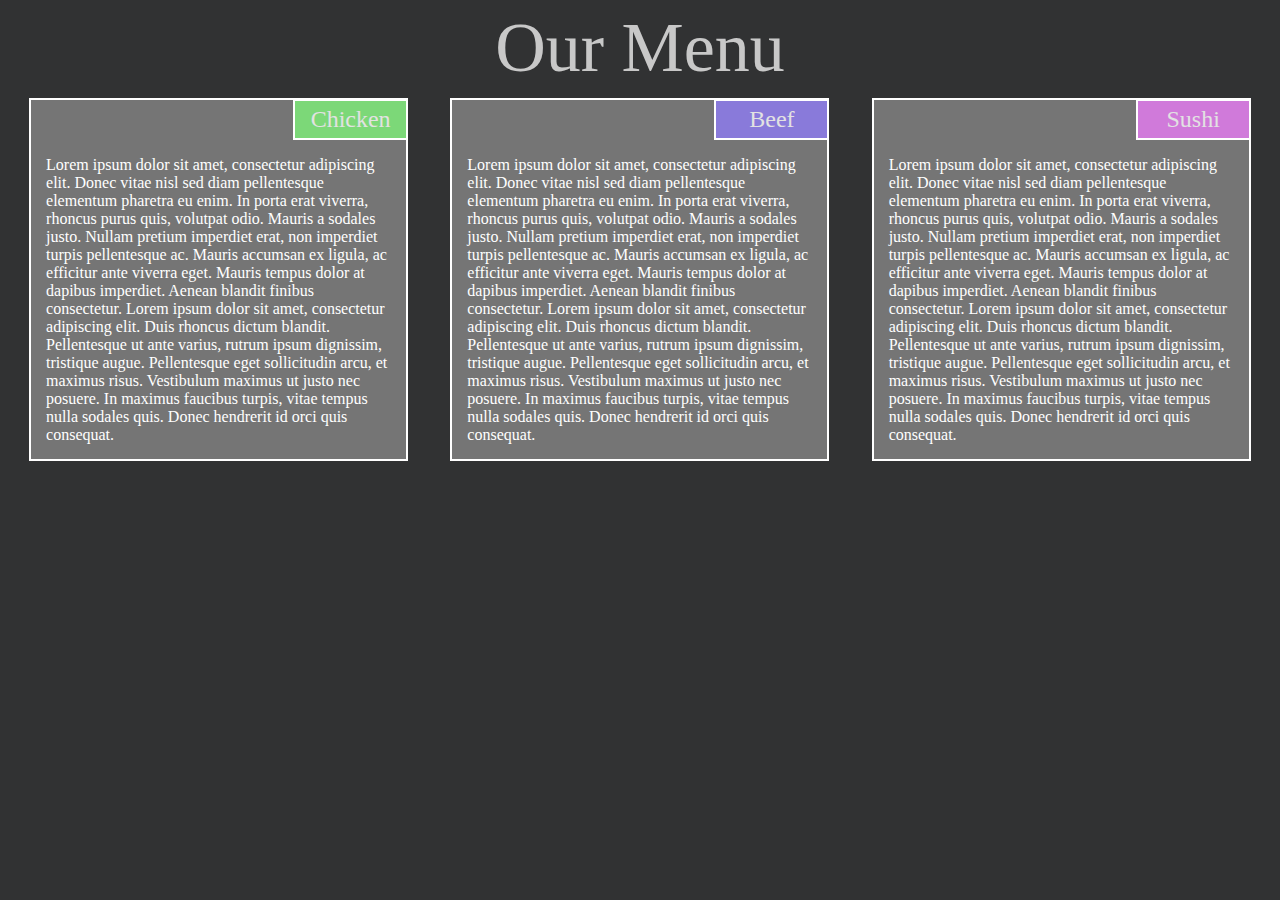
<file: module2-solution/index.html>
<!DOCTYPE html>
<html>
<head>
	<title>Assignment_2</title>
	<link rel="stylesheet" href="css/styles.css">
</head>
<body>
	<div class="heading">Our Menu</div>
	<div class="col-lg-4 col-md-6 col-sm-12 outerbox">
		<div class="middlebox">
			<div class="col-lg-4 col-md-4 col-sm-4 fakebox">&nbsp</div>
			<div class="col-lg-4 col-md-4 col-sm-4 fakebox">&nbsp</div>
			<div class="boxheading col-lg-4 col-md-4 col-sm-4" id="a">Chicken</div>
			Lorem ipsum dolor sit amet, consectetur adipiscing elit. Donec vitae nisl sed diam pellentesque elementum pharetra eu enim. In porta erat viverra, rhoncus purus quis, volutpat odio. Mauris a sodales justo. Nullam pretium imperdiet erat, non imperdiet turpis pellentesque ac. Mauris accumsan ex ligula, ac efficitur ante viverra eget. Mauris tempus dolor at dapibus imperdiet. Aenean blandit finibus consectetur. Lorem ipsum dolor sit amet, consectetur adipiscing elit. Duis rhoncus dictum blandit. Pellentesque ut ante varius, rutrum ipsum dignissim, tristique augue. Pellentesque eget sollicitudin arcu, et maximus risus. Vestibulum maximus ut justo nec posuere. In maximus faucibus turpis, vitae tempus nulla sodales quis. Donec hendrerit id orci quis consequat.
		</div>
		
	</div>
	<div class="col-lg-4 col-md-6 col-sm-12 outerbox">
		<div class="middlebox">
			<div class="col-lg-4 col-md-4 col-sm-4 fakebox">&nbsp</div>
			<div class="col-lg-4 col-md-4 col-sm-4 fakebox">&nbsp</div>
			<div class="boxheading col-lg-4 col-md-4 col-sm-4" id="b">Beef</div>
			Lorem ipsum dolor sit amet, consectetur adipiscing elit. Donec vitae nisl sed diam pellentesque elementum pharetra eu enim. In porta erat viverra, rhoncus purus quis, volutpat odio. Mauris a sodales justo. Nullam pretium imperdiet erat, non imperdiet turpis pellentesque ac. Mauris accumsan ex ligula, ac efficitur ante viverra eget. Mauris tempus dolor at dapibus imperdiet. Aenean blandit finibus consectetur. Lorem ipsum dolor sit amet, consectetur adipiscing elit. Duis rhoncus dictum blandit. Pellentesque ut ante varius, rutrum ipsum dignissim, tristique augue. Pellentesque eget sollicitudin arcu, et maximus risus. Vestibulum maximus ut justo nec posuere. In maximus faucibus turpis, vitae tempus nulla sodales quis. Donec hendrerit id orci quis consequat.
		</div>
		
	</div>
	<div class="col-lg-4 col-md-12 col-sm-12 outerbox">
		<div class="middlebox">
			<div class="col-lg-4 col-md-4 col-sm-4 fakebox">&nbsp</div>
			<div class="col-lg-4 col-md-4 col-sm-4 fakebox">&nbsp</div>
			<div class="boxheading col-lg-4 col-md-4 col-sm-4" id="c">Sushi</div>
			Lorem ipsum dolor sit amet, consectetur adipiscing elit. Donec vitae nisl sed diam pellentesque elementum pharetra eu enim. In porta erat viverra, rhoncus purus quis, volutpat odio. Mauris a sodales justo. Nullam pretium imperdiet erat, non imperdiet turpis pellentesque ac. Mauris accumsan ex ligula, ac efficitur ante viverra eget. Mauris tempus dolor at dapibus imperdiet. Aenean blandit finibus consectetur. Lorem ipsum dolor sit amet, consectetur adipiscing elit. Duis rhoncus dictum blandit. Pellentesque ut ante varius, rutrum ipsum dignissim, tristique augue. Pellentesque eget sollicitudin arcu, et maximus risus. Vestibulum maximus ut justo nec posuere. In maximus faucibus turpis, vitae tempus nulla sodales quis. Donec hendrerit id orci quis consequat.
		</div>
		
	</div>
</body>
</html>
</file>
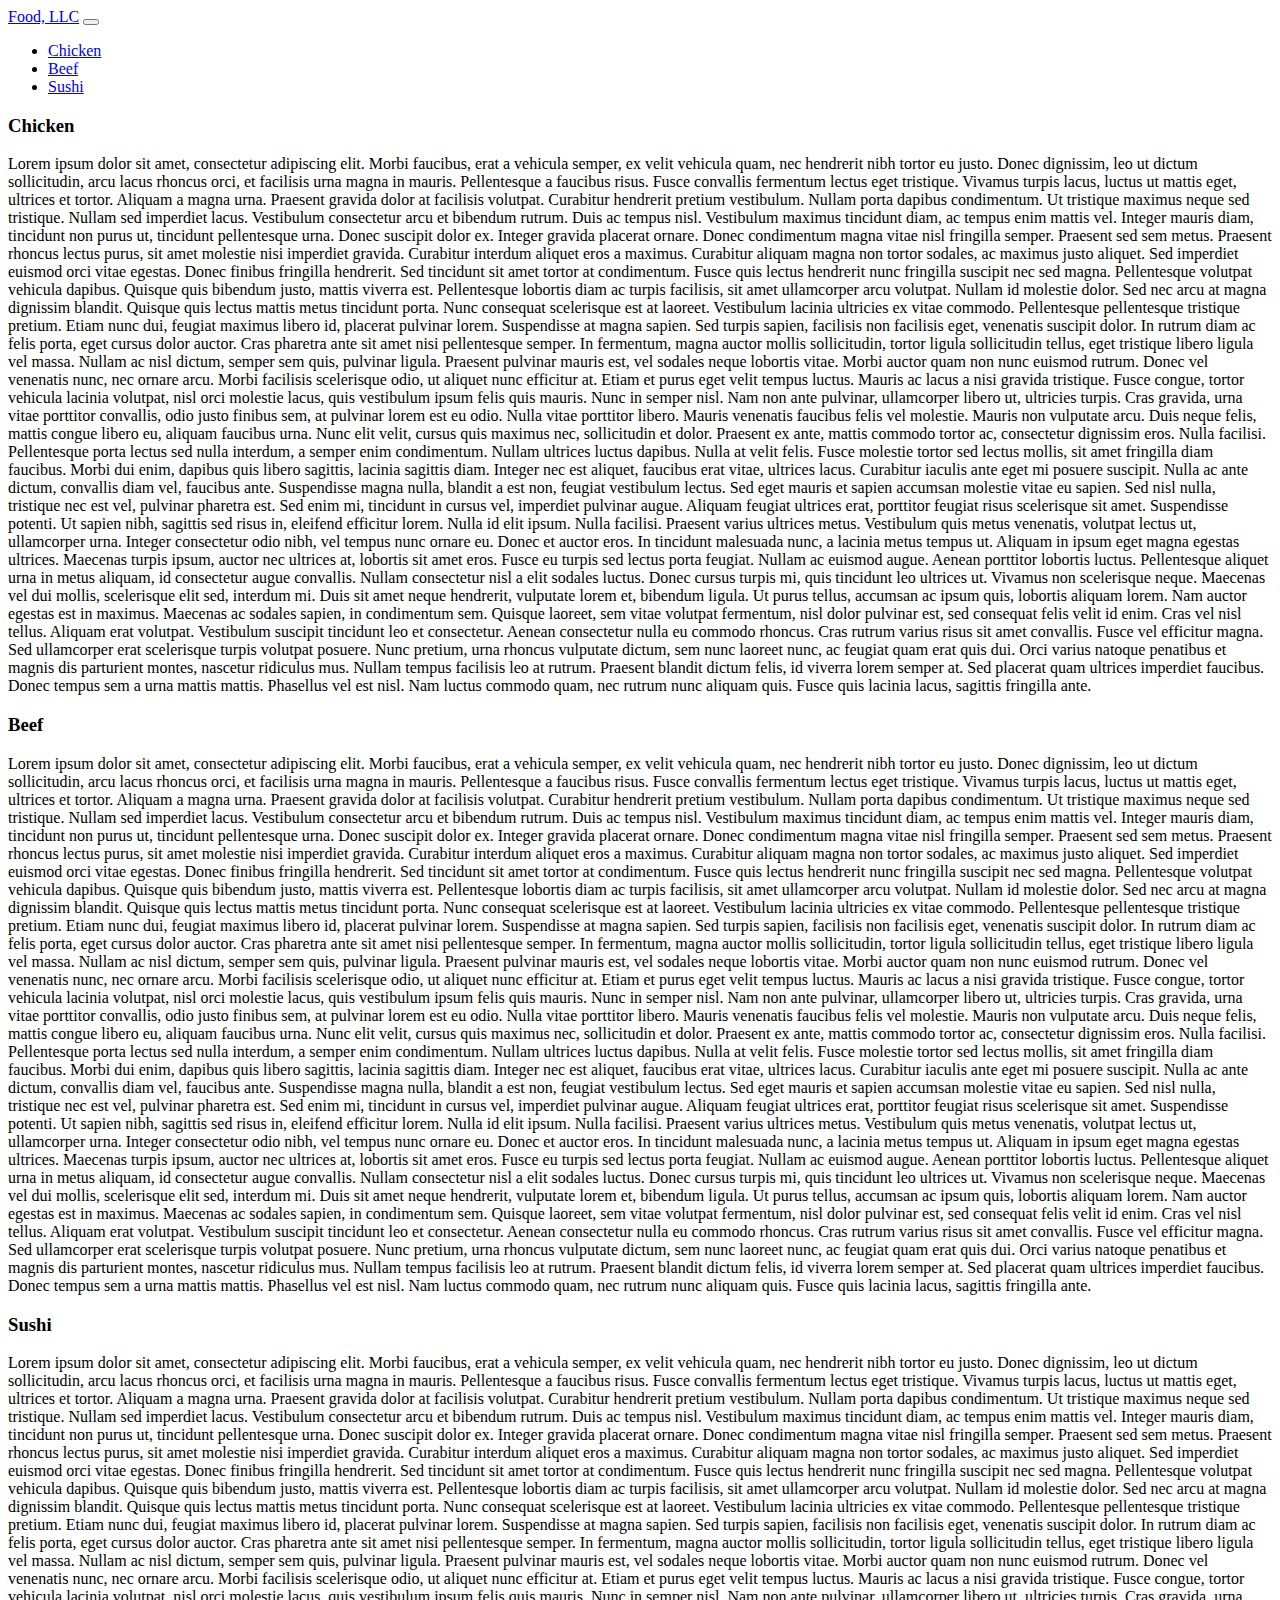
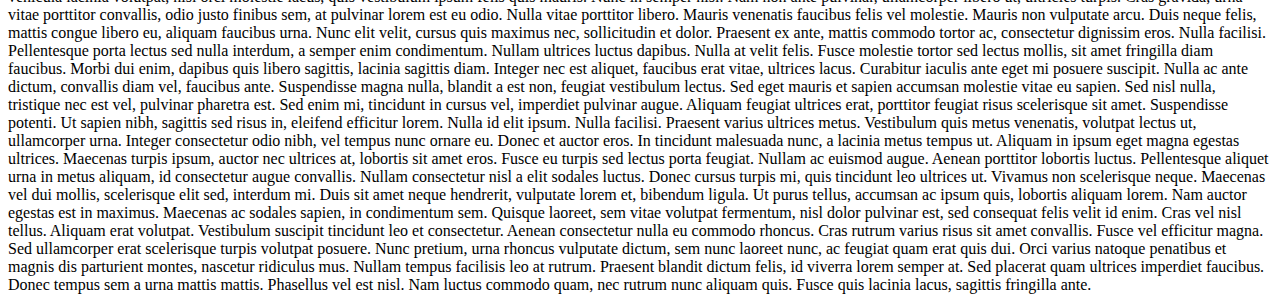
<file: module3-solution/index.html>
<!doctype html>
<html lang="en">
  <head>
    <!-- Required meta tags -->
    <meta charset="utf-8">
    <meta name="viewport" content="width=device-width, initial-scale=1">

    <!-- Bootstrap CSS -->
    <link href="https://cdn.jsdelivr.net/npm/bootstrap@5.0.0-alpha3/dist/css/bootstrap.min.css" rel="stylesheet" integrity="sha384-CuOF+2SnTUfTwSZjCXf01h7uYhfOBuxIhGKPbfEJ3+FqH/s6cIFN9bGr1HmAg4fQ" crossorigin="anonymous">

    <title>Assignment 3</title>
  </head>
  <body>
    <nav class="navbar navbar-expand-md navbar-light bg-light">
      <div class="container-fluid">
        <a class="navbar-brand" href="#">Food, LLC</a>
        <button class="navbar-toggler" type="button" data-toggle="collapse" data-target="#navbarSupportedContent" aria-controls="navbarSupportedContent" aria-expanded="false" aria-label="Toggle navigation">
          <span class="navbar-toggler-icon"></span>
        </button>
        <div class="collapse navbar-collapse" id="navbarSupportedContent">
          <ul class="navbar-nav mr-auto mb-2 mb-lg-0 text-center">
            <li class="nav-item">
              <a class="nav-link" href="#chicken">Chicken</a>
            </li>
            <li class="nav-item">
              <a class="nav-link" href="#beef">Beef</a>
            </li>
            <li class="nav-item">
              <a class="nav-link" href="#sushi">Sushi</a>
            </li>
          </ul>
        </div>
      </div>
    </nav>

    <div class="container">
      <div class="row">
        <div class="col-md-4 col-sm-6 col-xs-12 bg-secondary border border-5" id="chicken">
          <h3 class="text-center">
            Chicken
          </h3>

Lorem ipsum dolor sit amet, consectetur adipiscing elit. Morbi faucibus, erat a vehicula semper, ex velit vehicula quam, nec hendrerit nibh tortor eu justo. Donec dignissim, leo ut dictum sollicitudin, arcu lacus rhoncus orci, et facilisis urna magna in mauris. Pellentesque a faucibus risus. Fusce convallis fermentum lectus eget tristique. Vivamus turpis lacus, luctus ut mattis eget, ultrices et tortor. Aliquam a magna urna. Praesent gravida dolor at facilisis volutpat.

Curabitur hendrerit pretium vestibulum. Nullam porta dapibus condimentum. Ut tristique maximus neque sed tristique. Nullam sed imperdiet lacus. Vestibulum consectetur arcu et bibendum rutrum. Duis ac tempus nisl. Vestibulum maximus tincidunt diam, ac tempus enim mattis vel. Integer mauris diam, tincidunt non purus ut, tincidunt pellentesque urna. Donec suscipit dolor ex. Integer gravida placerat ornare. Donec condimentum magna vitae nisl fringilla semper. Praesent sed sem metus.

Praesent rhoncus lectus purus, sit amet molestie nisi imperdiet gravida. Curabitur interdum aliquet eros a maximus. Curabitur aliquam magna non tortor sodales, ac maximus justo aliquet. Sed imperdiet euismod orci vitae egestas. Donec finibus fringilla hendrerit. Sed tincidunt sit amet tortor at condimentum. Fusce quis lectus hendrerit nunc fringilla suscipit nec sed magna. Pellentesque volutpat vehicula dapibus. Quisque quis bibendum justo, mattis viverra est. Pellentesque lobortis diam ac turpis facilisis, sit amet ullamcorper arcu volutpat. Nullam id molestie dolor. Sed nec arcu at magna dignissim blandit. Quisque quis lectus mattis metus tincidunt porta. Nunc consequat scelerisque est at laoreet.

Vestibulum lacinia ultricies ex vitae commodo. Pellentesque pellentesque tristique pretium. Etiam nunc dui, feugiat maximus libero id, placerat pulvinar lorem. Suspendisse at magna sapien. Sed turpis sapien, facilisis non facilisis eget, venenatis suscipit dolor. In rutrum diam ac felis porta, eget cursus dolor auctor. Cras pharetra ante sit amet nisi pellentesque semper. In fermentum, magna auctor mollis sollicitudin, tortor ligula sollicitudin tellus, eget tristique libero ligula vel massa. Nullam ac nisl dictum, semper sem quis, pulvinar ligula. Praesent pulvinar mauris est, vel sodales neque lobortis vitae. Morbi auctor quam non nunc euismod rutrum. Donec vel venenatis nunc, nec ornare arcu. Morbi facilisis scelerisque odio, ut aliquet nunc efficitur at.

Etiam et purus eget velit tempus luctus. Mauris ac lacus a nisi gravida tristique. Fusce congue, tortor vehicula lacinia volutpat, nisl orci molestie lacus, quis vestibulum ipsum felis quis mauris. Nunc in semper nisl. Nam non ante pulvinar, ullamcorper libero ut, ultricies turpis. Cras gravida, urna vitae porttitor convallis, odio justo finibus sem, at pulvinar lorem est eu odio. Nulla vitae porttitor libero. Mauris venenatis faucibus felis vel molestie. Mauris non vulputate arcu. Duis neque felis, mattis congue libero eu, aliquam faucibus urna. Nunc elit velit, cursus quis maximus nec, sollicitudin et dolor. Praesent ex ante, mattis commodo tortor ac, consectetur dignissim eros. Nulla facilisi. Pellentesque porta lectus sed nulla interdum, a semper enim condimentum.

Nullam ultrices luctus dapibus. Nulla at velit felis. Fusce molestie tortor sed lectus mollis, sit amet fringilla diam faucibus. Morbi dui enim, dapibus quis libero sagittis, lacinia sagittis diam. Integer nec est aliquet, faucibus erat vitae, ultrices lacus. Curabitur iaculis ante eget mi posuere suscipit. Nulla ac ante dictum, convallis diam vel, faucibus ante. Suspendisse magna nulla, blandit a est non, feugiat vestibulum lectus. Sed eget mauris et sapien accumsan molestie vitae eu sapien.

Sed nisl nulla, tristique nec est vel, pulvinar pharetra est. Sed enim mi, tincidunt in cursus vel, imperdiet pulvinar augue. Aliquam feugiat ultrices erat, porttitor feugiat risus scelerisque sit amet. Suspendisse potenti. Ut sapien nibh, sagittis sed risus in, eleifend efficitur lorem. Nulla id elit ipsum. Nulla facilisi. Praesent varius ultrices metus. Vestibulum quis metus venenatis, volutpat lectus ut, ullamcorper urna. Integer consectetur odio nibh, vel tempus nunc ornare eu. Donec et auctor eros.

In tincidunt malesuada nunc, a lacinia metus tempus ut. Aliquam in ipsum eget magna egestas ultrices. Maecenas turpis ipsum, auctor nec ultrices at, lobortis sit amet eros. Fusce eu turpis sed lectus porta feugiat. Nullam ac euismod augue. Aenean porttitor lobortis luctus. Pellentesque aliquet urna in metus aliquam, id consectetur augue convallis. Nullam consectetur nisl a elit sodales luctus. Donec cursus turpis mi, quis tincidunt leo ultrices ut. Vivamus non scelerisque neque. Maecenas vel dui mollis, scelerisque elit sed, interdum mi. Duis sit amet neque hendrerit, vulputate lorem et, bibendum ligula. Ut purus tellus, accumsan ac ipsum quis, lobortis aliquam lorem.

Nam auctor egestas est in maximus. Maecenas ac sodales sapien, in condimentum sem. Quisque laoreet, sem vitae volutpat fermentum, nisl dolor pulvinar est, sed consequat felis velit id enim. Cras vel nisl tellus. Aliquam erat volutpat. Vestibulum suscipit tincidunt leo et consectetur. Aenean consectetur nulla eu commodo rhoncus. Cras rutrum varius risus sit amet convallis.

Fusce vel efficitur magna. Sed ullamcorper erat scelerisque turpis volutpat posuere. Nunc pretium, urna rhoncus vulputate dictum, sem nunc laoreet nunc, ac feugiat quam erat quis dui. Orci varius natoque penatibus et magnis dis parturient montes, nascetur ridiculus mus. Nullam tempus facilisis leo at rutrum. Praesent blandit dictum felis, id viverra lorem semper at. Sed placerat quam ultrices imperdiet faucibus. Donec tempus sem a urna mattis mattis. Phasellus vel est nisl. Nam luctus commodo quam, nec rutrum nunc aliquam quis. Fusce quis lacinia lacus, sagittis fringilla ante. 
        </div>
        <div class="col-md-4 col-sm-6 col-xs-12 bg-secondary border border-5" id="beef">
          <h3 class="text-center">
            Beef
          </h3>

Lorem ipsum dolor sit amet, consectetur adipiscing elit. Morbi faucibus, erat a vehicula semper, ex velit vehicula quam, nec hendrerit nibh tortor eu justo. Donec dignissim, leo ut dictum sollicitudin, arcu lacus rhoncus orci, et facilisis urna magna in mauris. Pellentesque a faucibus risus. Fusce convallis fermentum lectus eget tristique. Vivamus turpis lacus, luctus ut mattis eget, ultrices et tortor. Aliquam a magna urna. Praesent gravida dolor at facilisis volutpat.

Curabitur hendrerit pretium vestibulum. Nullam porta dapibus condimentum. Ut tristique maximus neque sed tristique. Nullam sed imperdiet lacus. Vestibulum consectetur arcu et bibendum rutrum. Duis ac tempus nisl. Vestibulum maximus tincidunt diam, ac tempus enim mattis vel. Integer mauris diam, tincidunt non purus ut, tincidunt pellentesque urna. Donec suscipit dolor ex. Integer gravida placerat ornare. Donec condimentum magna vitae nisl fringilla semper. Praesent sed sem metus.

Praesent rhoncus lectus purus, sit amet molestie nisi imperdiet gravida. Curabitur interdum aliquet eros a maximus. Curabitur aliquam magna non tortor sodales, ac maximus justo aliquet. Sed imperdiet euismod orci vitae egestas. Donec finibus fringilla hendrerit. Sed tincidunt sit amet tortor at condimentum. Fusce quis lectus hendrerit nunc fringilla suscipit nec sed magna. Pellentesque volutpat vehicula dapibus. Quisque quis bibendum justo, mattis viverra est. Pellentesque lobortis diam ac turpis facilisis, sit amet ullamcorper arcu volutpat. Nullam id molestie dolor. Sed nec arcu at magna dignissim blandit. Quisque quis lectus mattis metus tincidunt porta. Nunc consequat scelerisque est at laoreet.

Vestibulum lacinia ultricies ex vitae commodo. Pellentesque pellentesque tristique pretium. Etiam nunc dui, feugiat maximus libero id, placerat pulvinar lorem. Suspendisse at magna sapien. Sed turpis sapien, facilisis non facilisis eget, venenatis suscipit dolor. In rutrum diam ac felis porta, eget cursus dolor auctor. Cras pharetra ante sit amet nisi pellentesque semper. In fermentum, magna auctor mollis sollicitudin, tortor ligula sollicitudin tellus, eget tristique libero ligula vel massa. Nullam ac nisl dictum, semper sem quis, pulvinar ligula. Praesent pulvinar mauris est, vel sodales neque lobortis vitae. Morbi auctor quam non nunc euismod rutrum. Donec vel venenatis nunc, nec ornare arcu. Morbi facilisis scelerisque odio, ut aliquet nunc efficitur at.

Etiam et purus eget velit tempus luctus. Mauris ac lacus a nisi gravida tristique. Fusce congue, tortor vehicula lacinia volutpat, nisl orci molestie lacus, quis vestibulum ipsum felis quis mauris. Nunc in semper nisl. Nam non ante pulvinar, ullamcorper libero ut, ultricies turpis. Cras gravida, urna vitae porttitor convallis, odio justo finibus sem, at pulvinar lorem est eu odio. Nulla vitae porttitor libero. Mauris venenatis faucibus felis vel molestie. Mauris non vulputate arcu. Duis neque felis, mattis congue libero eu, aliquam faucibus urna. Nunc elit velit, cursus quis maximus nec, sollicitudin et dolor. Praesent ex ante, mattis commodo tortor ac, consectetur dignissim eros. Nulla facilisi. Pellentesque porta lectus sed nulla interdum, a semper enim condimentum.

Nullam ultrices luctus dapibus. Nulla at velit felis. Fusce molestie tortor sed lectus mollis, sit amet fringilla diam faucibus. Morbi dui enim, dapibus quis libero sagittis, lacinia sagittis diam. Integer nec est aliquet, faucibus erat vitae, ultrices lacus. Curabitur iaculis ante eget mi posuere suscipit. Nulla ac ante dictum, convallis diam vel, faucibus ante. Suspendisse magna nulla, blandit a est non, feugiat vestibulum lectus. Sed eget mauris et sapien accumsan molestie vitae eu sapien.

Sed nisl nulla, tristique nec est vel, pulvinar pharetra est. Sed enim mi, tincidunt in cursus vel, imperdiet pulvinar augue. Aliquam feugiat ultrices erat, porttitor feugiat risus scelerisque sit amet. Suspendisse potenti. Ut sapien nibh, sagittis sed risus in, eleifend efficitur lorem. Nulla id elit ipsum. Nulla facilisi. Praesent varius ultrices metus. Vestibulum quis metus venenatis, volutpat lectus ut, ullamcorper urna. Integer consectetur odio nibh, vel tempus nunc ornare eu. Donec et auctor eros.

In tincidunt malesuada nunc, a lacinia metus tempus ut. Aliquam in ipsum eget magna egestas ultrices. Maecenas turpis ipsum, auctor nec ultrices at, lobortis sit amet eros. Fusce eu turpis sed lectus porta feugiat. Nullam ac euismod augue. Aenean porttitor lobortis luctus. Pellentesque aliquet urna in metus aliquam, id consectetur augue convallis. Nullam consectetur nisl a elit sodales luctus. Donec cursus turpis mi, quis tincidunt leo ultrices ut. Vivamus non scelerisque neque. Maecenas vel dui mollis, scelerisque elit sed, interdum mi. Duis sit amet neque hendrerit, vulputate lorem et, bibendum ligula. Ut purus tellus, accumsan ac ipsum quis, lobortis aliquam lorem.

Nam auctor egestas est in maximus. Maecenas ac sodales sapien, in condimentum sem. Quisque laoreet, sem vitae volutpat fermentum, nisl dolor pulvinar est, sed consequat felis velit id enim. Cras vel nisl tellus. Aliquam erat volutpat. Vestibulum suscipit tincidunt leo et consectetur. Aenean consectetur nulla eu commodo rhoncus. Cras rutrum varius risus sit amet convallis.

Fusce vel efficitur magna. Sed ullamcorper erat scelerisque turpis volutpat posuere. Nunc pretium, urna rhoncus vulputate dictum, sem nunc laoreet nunc, ac feugiat quam erat quis dui. Orci varius natoque penatibus et magnis dis parturient montes, nascetur ridiculus mus. Nullam tempus facilisis leo at rutrum. Praesent blandit dictum felis, id viverra lorem semper at. Sed placerat quam ultrices imperdiet faucibus. Donec tempus sem a urna mattis mattis. Phasellus vel est nisl. Nam luctus commodo quam, nec rutrum nunc aliquam quis. Fusce quis lacinia lacus, sagittis fringilla ante. 
        </div>
        <div class="col-md-4 col-sm-12 col-xs-12 bg-secondary border border-5" id="sushi">
          <h3 class="text-center">
            Sushi
          </h3>
          

Lorem ipsum dolor sit amet, consectetur adipiscing elit. Morbi faucibus, erat a vehicula semper, ex velit vehicula quam, nec hendrerit nibh tortor eu justo. Donec dignissim, leo ut dictum sollicitudin, arcu lacus rhoncus orci, et facilisis urna magna in mauris. Pellentesque a faucibus risus. Fusce convallis fermentum lectus eget tristique. Vivamus turpis lacus, luctus ut mattis eget, ultrices et tortor. Aliquam a magna urna. Praesent gravida dolor at facilisis volutpat.

Curabitur hendrerit pretium vestibulum. Nullam porta dapibus condimentum. Ut tristique maximus neque sed tristique. Nullam sed imperdiet lacus. Vestibulum consectetur arcu et bibendum rutrum. Duis ac tempus nisl. Vestibulum maximus tincidunt diam, ac tempus enim mattis vel. Integer mauris diam, tincidunt non purus ut, tincidunt pellentesque urna. Donec suscipit dolor ex. Integer gravida placerat ornare. Donec condimentum magna vitae nisl fringilla semper. Praesent sed sem metus.

Praesent rhoncus lectus purus, sit amet molestie nisi imperdiet gravida. Curabitur interdum aliquet eros a maximus. Curabitur aliquam magna non tortor sodales, ac maximus justo aliquet. Sed imperdiet euismod orci vitae egestas. Donec finibus fringilla hendrerit. Sed tincidunt sit amet tortor at condimentum. Fusce quis lectus hendrerit nunc fringilla suscipit nec sed magna. Pellentesque volutpat vehicula dapibus. Quisque quis bibendum justo, mattis viverra est. Pellentesque lobortis diam ac turpis facilisis, sit amet ullamcorper arcu volutpat. Nullam id molestie dolor. Sed nec arcu at magna dignissim blandit. Quisque quis lectus mattis metus tincidunt porta. Nunc consequat scelerisque est at laoreet.

Vestibulum lacinia ultricies ex vitae commodo. Pellentesque pellentesque tristique pretium. Etiam nunc dui, feugiat maximus libero id, placerat pulvinar lorem. Suspendisse at magna sapien. Sed turpis sapien, facilisis non facilisis eget, venenatis suscipit dolor. In rutrum diam ac felis porta, eget cursus dolor auctor. Cras pharetra ante sit amet nisi pellentesque semper. In fermentum, magna auctor mollis sollicitudin, tortor ligula sollicitudin tellus, eget tristique libero ligula vel massa. Nullam ac nisl dictum, semper sem quis, pulvinar ligula. Praesent pulvinar mauris est, vel sodales neque lobortis vitae. Morbi auctor quam non nunc euismod rutrum. Donec vel venenatis nunc, nec ornare arcu. Morbi facilisis scelerisque odio, ut aliquet nunc efficitur at.

Etiam et purus eget velit tempus luctus. Mauris ac lacus a nisi gravida tristique. Fusce congue, tortor vehicula lacinia volutpat, nisl orci molestie lacus, quis vestibulum ipsum felis quis mauris. Nunc in semper nisl. Nam non ante pulvinar, ullamcorper libero ut, ultricies turpis. Cras gravida, urna vitae porttitor convallis, odio justo finibus sem, at pulvinar lorem est eu odio. Nulla vitae porttitor libero. Mauris venenatis faucibus felis vel molestie. Mauris non vulputate arcu. Duis neque felis, mattis congue libero eu, aliquam faucibus urna. Nunc elit velit, cursus quis maximus nec, sollicitudin et dolor. Praesent ex ante, mattis commodo tortor ac, consectetur dignissim eros. Nulla facilisi. Pellentesque porta lectus sed nulla interdum, a semper enim condimentum.

Nullam ultrices luctus dapibus. Nulla at velit felis. Fusce molestie tortor sed lectus mollis, sit amet fringilla diam faucibus. Morbi dui enim, dapibus quis libero sagittis, lacinia sagittis diam. Integer nec est aliquet, faucibus erat vitae, ultrices lacus. Curabitur iaculis ante eget mi posuere suscipit. Nulla ac ante dictum, convallis diam vel, faucibus ante. Suspendisse magna nulla, blandit a est non, feugiat vestibulum lectus. Sed eget mauris et sapien accumsan molestie vitae eu sapien.

Sed nisl nulla, tristique nec est vel, pulvinar pharetra est. Sed enim mi, tincidunt in cursus vel, imperdiet pulvinar augue. Aliquam feugiat ultrices erat, porttitor feugiat risus scelerisque sit amet. Suspendisse potenti. Ut sapien nibh, sagittis sed risus in, eleifend efficitur lorem. Nulla id elit ipsum. Nulla facilisi. Praesent varius ultrices metus. Vestibulum quis metus venenatis, volutpat lectus ut, ullamcorper urna. Integer consectetur odio nibh, vel tempus nunc ornare eu. Donec et auctor eros.

In tincidunt malesuada nunc, a lacinia metus tempus ut. Aliquam in ipsum eget magna egestas ultrices. Maecenas turpis ipsum, auctor nec ultrices at, lobortis sit amet eros. Fusce eu turpis sed lectus porta feugiat. Nullam ac euismod augue. Aenean porttitor lobortis luctus. Pellentesque aliquet urna in metus aliquam, id consectetur augue convallis. Nullam consectetur nisl a elit sodales luctus. Donec cursus turpis mi, quis tincidunt leo ultrices ut. Vivamus non scelerisque neque. Maecenas vel dui mollis, scelerisque elit sed, interdum mi. Duis sit amet neque hendrerit, vulputate lorem et, bibendum ligula. Ut purus tellus, accumsan ac ipsum quis, lobortis aliquam lorem.

Nam auctor egestas est in maximus. Maecenas ac sodales sapien, in condimentum sem. Quisque laoreet, sem vitae volutpat fermentum, nisl dolor pulvinar est, sed consequat felis velit id enim. Cras vel nisl tellus. Aliquam erat volutpat. Vestibulum suscipit tincidunt leo et consectetur. Aenean consectetur nulla eu commodo rhoncus. Cras rutrum varius risus sit amet convallis.

Fusce vel efficitur magna. Sed ullamcorper erat scelerisque turpis volutpat posuere. Nunc pretium, urna rhoncus vulputate dictum, sem nunc laoreet nunc, ac feugiat quam erat quis dui. Orci varius natoque penatibus et magnis dis parturient montes, nascetur ridiculus mus. Nullam tempus facilisis leo at rutrum. Praesent blandit dictum felis, id viverra lorem semper at. Sed placerat quam ultrices imperdiet faucibus. Donec tempus sem a urna mattis mattis. Phasellus vel est nisl. Nam luctus commodo quam, nec rutrum nunc aliquam quis. Fusce quis lacinia lacus, sagittis fringilla ante. 
        </div>
      </div>
    </div>

    <script src="https://cdn.jsdelivr.net/npm/bootstrap@5.0.0-alpha3/dist/js/bootstrap.bundle.min.js" integrity="sha384-popRpmFF9JQgExhfw5tZT4I9/CI5e2QcuUZPOVXb1m7qUmeR2b50u+YFEYe1wgzy" crossorigin="anonymous"></script>

  </body>
</html>
</file>
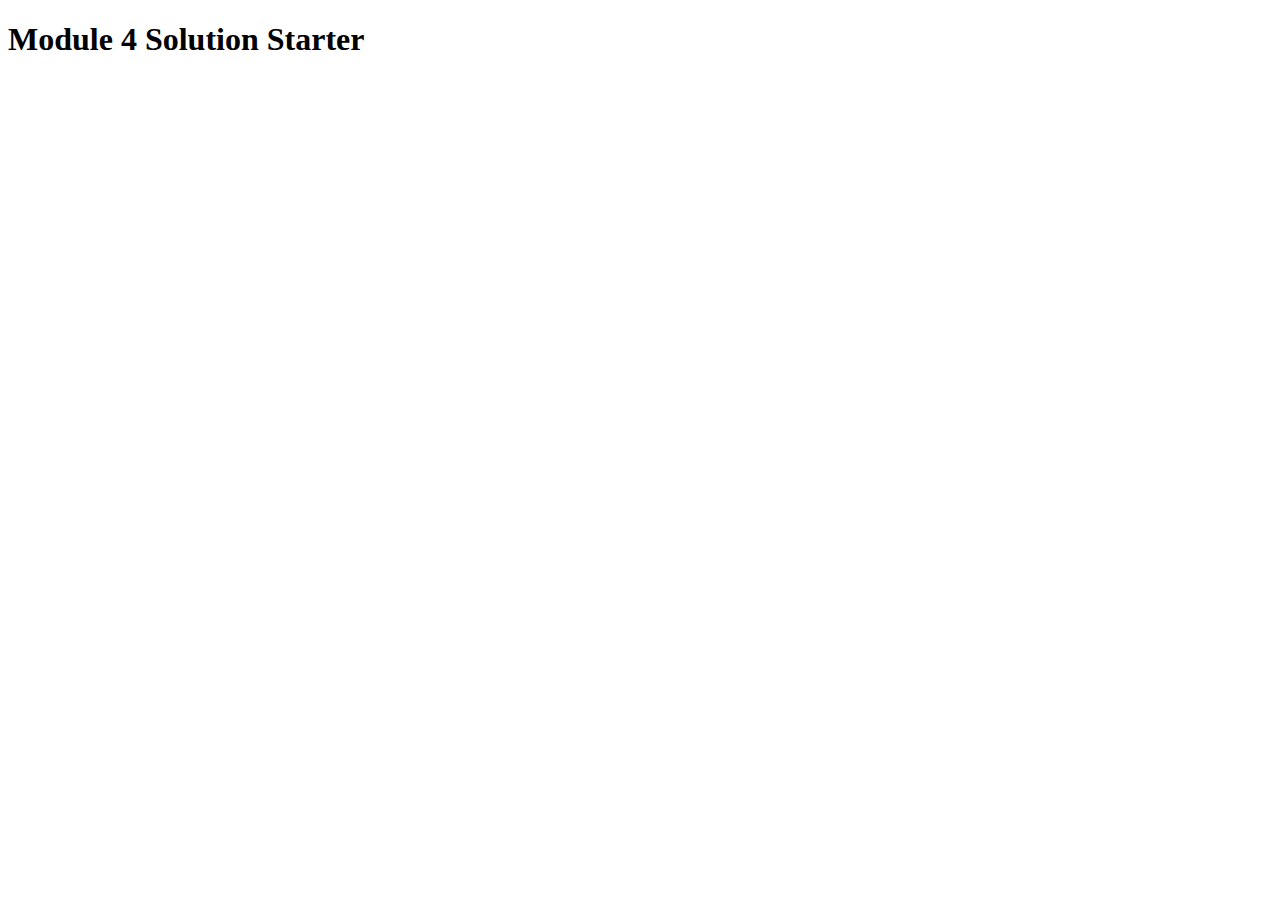
<file: module4-solution/index.html>
<!DOCTYPE html>
<html>
<head>
  <meta charset="utf-8">
  <title>Module 4 Solution Starter</title>
  <script>
    var names = []; // DO NOT REMOVE
  </script>
  <script src="SpeakHello.js"></script>
  <script src="SpeakGoodBye.js"></script>
  <script src="script.js"></script>
</head>
<body>
  <h1>Module 4 Solution Starter</h1>
</body>
</html>
</file>
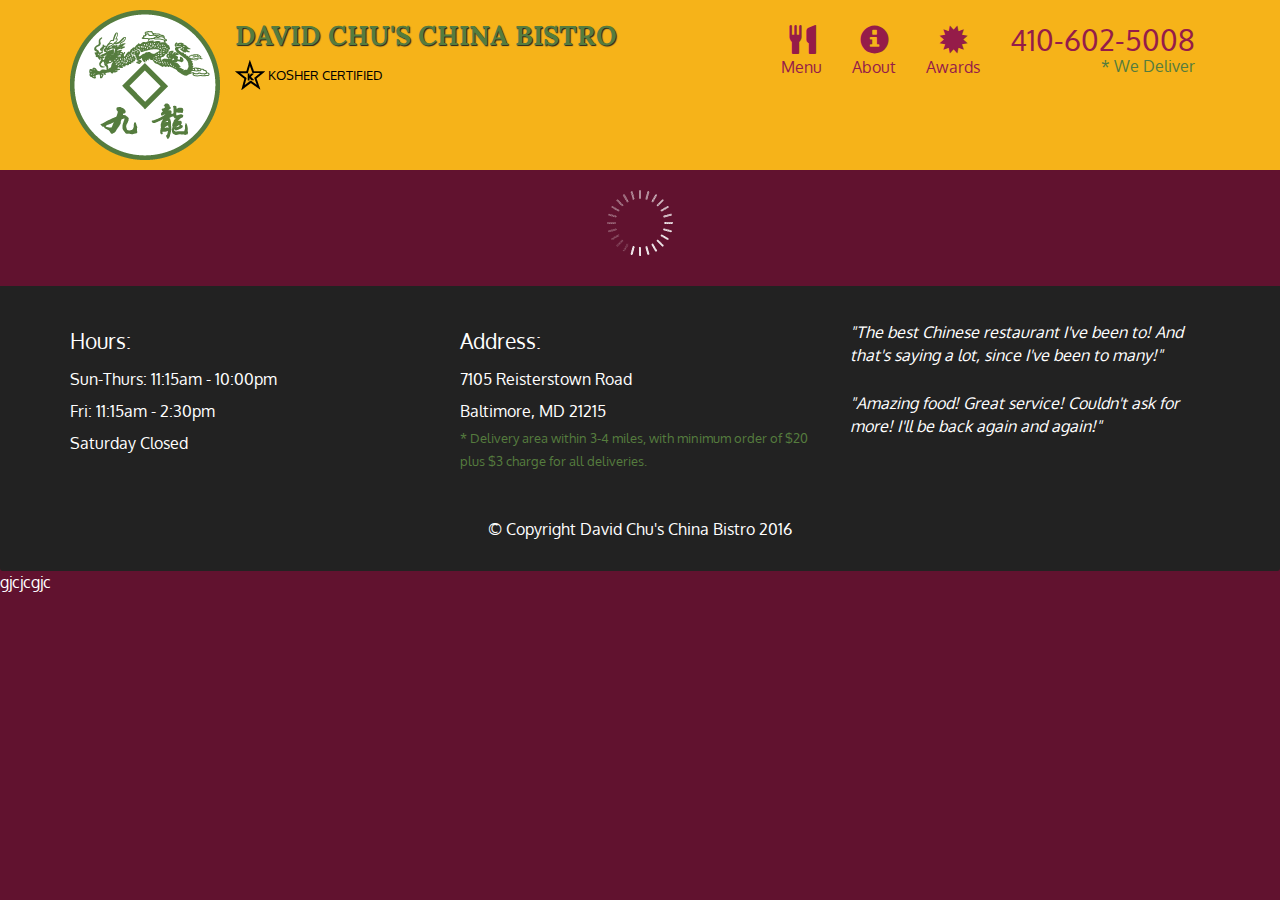
<file: module5-solution/index.html>
<!doctype html>
<html lang="en">
  <head>
    <meta charset="utf-8">
    <meta http-equiv="X-UA-Compatible" content="IE=edge">
    <meta name="viewport" content="width=device-width, initial-scale=1">
    <title>David Chu's China Bistro</title>
    <link rel="stylesheet" href="css/bootstrap.min.css">
    <link rel="stylesheet" href="css/styles.css">
    <link href='https://fonts.googleapis.com/css?family=Oxygen:400,300,700' rel='stylesheet' type='text/css'>
    <link href='https://fonts.googleapis.com/css?family=Lora' rel='stylesheet' type='text/css'>
  </head>
<body>
  <header>
    <nav id="header-nav" class="navbar navbar-default">
      <div class="container">
        <div class="navbar-header">
          <a href="index.html" class="pull-left visible-md visible-lg">
            <div id="logo-img" alt="Logo image"></div>
          </a>

          <div class="navbar-brand">
            <a href="index.html"><h1>David Chu's China Bistro</h1></a>
            <p>
              <img src="images/star-k-logo.png" alt="Kosher certification">
              <span>Kosher Certified</span>
            </p>
          </div>

          <button id="navbarToggle" type="button" class="navbar-toggle collapsed" data-toggle="collapse" data-target="#collapsable-nav" aria-expanded="false">
            <span class="sr-only">Toggle navigation</span>
            <span class="icon-bar"></span>
            <span class="icon-bar"></span>
            <span class="icon-bar"></span>
          </button>
        </div>
        
        <div id="collapsable-nav" class="collapse navbar-collapse">
           <ul id="nav-list" class="nav navbar-nav navbar-right">
            <li id="navHomeButton" class="visible-xs active">
              <a href="index.html">
                <span class="glyphicon glyphicon-home"></span> Home</a>
            </li>
            <li id="navMenuButton">
              <a href="#" onclick="$dc.loadMenuCategories();">
                <span class="glyphicon glyphicon-cutlery"></span><br class="hidden-xs"> Menu</a>
            </li>
            <li>
              <a href="#">
                <span class="glyphicon glyphicon-info-sign"></span><br class="hidden-xs"> About</a>
            </li>
            <li>
              <a href="#">
                <span class="glyphicon glyphicon-certificate"></span><br class="hidden-xs"> Awards</a>
            </li>
            <li id="phone" class="hidden-xs">
              <a href="tel:410-602-5008">
                <span>410-602-5008</span></a><div>* We Deliver</div>
            </li>
          </ul><!-- #nav-list -->
        </div><!-- .collapse .navbar-collapse -->
      </div><!-- .container -->
    </nav><!-- #header-nav -->
  </header>

  <div id="call-btn" class="visible-xs">
    <a class="btn" href="tel:410-602-5008">
    <span class="glyphicon glyphicon-earphone"></span>
    410-602-5008
    </a>
  </div>
  <div id="xs-deliver" class="text-center visible-xs">* We Deliver</div>

  <div id="main-content" class="container"></div>

  <footer class="panel-footer">
    <div class="container">
      <div class="row">
        <section id="hours" class="col-sm-4">
          <span>Hours:</span><br>
          Sun-Thurs: 11:15am - 10:00pm<br>
          Fri: 11:15am - 2:30pm<br>
          Saturday Closed
          <hr class="visible-xs">
        </section>
        <section id="address" class="col-sm-4">
          <span>Address:</span><br>
          7105 Reisterstown Road<br>
          Baltimore, MD 21215
          <p>* Delivery area within 3-4 miles, with minimum order of $20 plus $3 charge for all deliveries.</p>
          <hr class="visible-xs">
        </section>
        <section id="testimonials" class="col-sm-4">
          <p>"The best Chinese restaurant I've been to! And that's saying a lot, since I've been to many!"</p>
          <p>"Amazing food! Great service! Couldn't ask for more! I'll be back again and again!"</p>
        </section>
      </div>
      <div class="text-center">&copy; Copyright David Chu's China Bistro 2016</div>
    </div>
  </footer>
  <div><span>gjcjcgjc</span></div>

  <!-- jQuery (Bootstrap JS plugins depend on it) -->
  <script src="js/jquery-2.1.4.min.js"></script>
  <script src="js/bootstrap.min.js"></script>
  <script src="js/ajax-utils.js"></script>
  <script src="js/script.js"></script>
</body>
</html>
</file>
<file: module2-solution/css/styles.css>
* {
  box-sizing: border-box;
  background-color: #313233;
}

@media (min-width: 992px) {
  .col-lg-4, .col-lg-6, .col-lg-12 {
    float: left;
  }
  .col-lg-4 {
    width: 33.33%;
  }
  .col-lg-6 {
    width: 50%;
  }
  .col-lg-12 {
    width: 100%;
  }
}


@media (min-width: 768px) and (max-width: 991px) {
  .col-md-4, .col-md-6, .col-md-12 {
    float: left;
  }
  .col-md-4 {
    width: 33.33%;
  }
  .col-md-6 {
    width: 50%;
  }
  .col-md-12 {
    width: 100%;
  }
}

@media (max-width: 767px) {
  .col-sm-4, .col-sm-6, .col-sm-12 {
    float: left;
  }
  .col-sm-4 {
    width: 33.33%;
  }
  .col-sm-6 {
    width: 50%;
  }
  .col-sm-12 {
    width: 100%;
  }
}

.boxheading{
  text-align: center;
  border: 2px;
  border-style: solid;
  border-color: white;
  background-color: grey;
  color: #e2e2e2;
  font-size: 24px;
  position:relative;
  padding-top: 5px;
  padding-bottom: 5px;
  left: 17px;
  top: -16px;
}

.middlebox{
  margin: auto;
  border: 2px;
  border-style: solid;
  border-color: white;
  padding: 15px;
  background-color: #757575;
  width: 90%;
  color: white;
}

.outerbox{
  margin-top: 10px;
}

.heading{
  text-align: center;
  font-size: 70px;
  color: #c8c8c8;
}

.fakebox{
  background-color: #757575;
}

#a{
  background-color: #7cd878;
}

#b{
  background-color: #897ada;
}

#c{
  background-color: #d07ada;
}
</file>
<file: module5-solution/css/styles.css>
body {
  font-size: 16px;
  color: #fff;
  background-color: #61122f;
  font-family: 'Oxygen', sans-serif;
}

/** HEADER **/
#header-nav {
  background-color: #f6b319;
  border-radius: 0;
  border: 0;
}

#logo-img {
  background: url('../images/restaurant-logo_large.png') no-repeat;
  width: 150px;
  height: 150px;
  margin: 10px 15px 10px 0;
}

.navbar-brand {
  padding-top: 25px;
}
.navbar-brand h1 { /* Restaurant name */
  font-family: 'Lora', serif;
  color: #557c3e;
  font-size: 1.5em;
  text-transform: uppercase;
  font-weight: bold;
  text-shadow: 1px 1px 1px #222;
  margin-top: 0;
  margin-bottom: 0;
  line-height: .75;
}
.navbar-brand a:hover, .navbar-brand a:focus {
  text-decoration: none;
}
.navbar-brand p { /* Kosher cert */
  color: #000;
  text-transform: uppercase;
  font-size: .7em;
  margin-top: 15px;
}
.navbar-brand p span { /* Star-K */
  vertical-align: middle;
}

#nav-list {
  margin-top: 10px;
}
#nav-list a {
  color: #951C49;
  text-align: center;
}
#nav-list a:hover {
  background: #E7E7E7;
}
#nav-list a span {
  font-size: 1.8em;
}

#phone {
  margin-top: 5px;
}
#phone a { /* Phone number */
  text-align: right;
  padding-bottom: 0;
}
#phone div { /* We Deliver */
  color: #557c3e;
  text-align: right;
  padding-right: 15px;
}

.navbar-header button.navbar-toggle, .navbar-header .icon-bar {
  border: 1px solid #61122f;
}
.navbar-header button.navbar-toggle {
  clear: both;
  margin-top: -30px;
}
/* END HEADER */

/* FOOTER */
.panel-footer {
  margin-top: 30px;
  padding-top: 35px;
  padding-bottom: 30px;
  background-color: #222;
  border-top: 0;
}
.panel-footer div.row {
  margin-bottom: 35px;
}
#hours, #address {
  line-height: 2;
}
#hours > span, #address > span {
  font-size: 1.3em;
}
#address p {
  color: #557c3e;
  font-size: .8em;
  line-height: 1.8;
}
#testimonials {
  font-style: italic;
}
#testimonials p:nth-child(2) {
  margin-top: 25px;
}
/* END FOOTER */



/* HOME PAGE */
.container .jumbotron {
  box-shadow: 0 0 50px #3F0C1F;
  border: 2px solid #3F0C1F;
}

#menu-tile, #specials-tile, #map-tile {
  height: 250px;
  width: 100%;
  margin-bottom: 15px;
  position: relative;
  border: 2px solid #3F0C1F;
  overflow: hidden;
}
#menu-tile:hover, #specials-tile:hover, #map-tile:hover {
  box-shadow: 0 1px 5px 1px #cccccc;
}
#menu-tile {
  background: url('../images/menu-tile.jpg') no-repeat;
  background-position: center;
}
#specials-tile {
  background: url('../images/specials-tile.jpg') no-repeat;
  background-position: center;
}
#menu-tile span, #specials-tile span, #map-tile span {
  position: absolute;
  bottom: 0;
  right: 0;
  width: 100%;
  text-align: center;
  font-size: 1.6em;
  text-transform: uppercase;
  background-color: #000;
  color: #fff;
  opacity: .8;
}
/* END HOME PAGE */

/* MENU CATEGORIES PAGE */
.category-tile { 
  position: relative;
  border: 2px solid #3F0C1F;
  overflow: hidden;
  width: 200px;
  height: 200px;
  margin: 0 auto 15px;
}
.category-tile span {
  position: absolute;
  bottom: 0;
  right: 0;
  width: 100%;
  text-align: center;
  font-size: 1.2em;
  text-transform: uppercase;
  background-color: #000;
  color: #fff;
  opacity: .8;
}
.category-tile:hover {
  box-shadow: 0 1px 5px 1px #cccccc;
}

#menu-categories-title + div {
  margin-bottom: 50px;
}
/* END MENU CATEGORIES PAGE */

/* SINGLE CATEGORY PAGE */
.menu-item-tile {
  margin-bottom: 25px;
}
.menu-item-tile hr {
  width: 80%;
}
.menu-item-tile .menu-item-price {
  font-size: 1.1em;
  text-align: right;
  margin-top: -15px;
  margin-right: -15px;
}
.menu-item-tile .menu-item-price span {
  font-size: .6em;
}
.menu-item-photo {
  position: relative;
  border: 2px solid #3F0C1F; 
  overflow: hidden;
  padding: 0;
  margin-right: -15px;
  margin-left: auto;
  margin-bottom: 20px;
  max-width: 250px;
}
.menu-item-photo div {
  position: absolute;
  bottom: 0;
  right: 0;
  width: 80px;
  background-color: #557c3e;
  text-align: center;
}
.menu-item-description {
  padding-right: 30px;
}
h3.menu-item-title {
  margin: 0 0 10px;
}
.menu-item-details {
  font-size: .9em;
  font-style: italic;
}
/* END SINGLE CATEGORY PAGE */


/********** Large devices only **********/
@media (min-width: 1200px) {
  .container .jumbotron {
    background: url('../images/jumbotron_1200.jpg') no-repeat;
    height: 675px;
  }
}

/********** Medium devices only **********/
@media (min-width: 992px) and (max-width: 1199px) {
  /* Header */
  #logo-img {
    background: url('../images/restaurant-logo_medium.png') no-repeat;
    width: 100px;
    height: 100px;
    margin: 5px 5px 5px 0;
  }
  /* End Header */

  /* Home Page */
  .container .jumbotron {
    background: url('../images/jumbotron_992.jpg') no-repeat;
    height: 558px;
  }
  /* End Home Page */
}

/********** Small devices only **********/
@media (min-width: 768px) and (max-width: 991px) {
  /* Home Page */
  .container .jumbotron {
    background: url('../images/jumbotron_768.jpg') no-repeat;
    height: 432px;
  }
  /* End Home Page */
}

/********** Extra small devices only **********/
@media (max-width: 767px) {
  /* Header */
  .navbar-brand {
    padding-top: 10px;
    height: 80px;
  }
  .navbar-brand h1 { /* Restaurant name */
    padding-top: 10px;
    font-size: 5vw; /* 1vw = 1% of viewport width */
  }
  .navbar-brand p { /* Kosher cert */
    font-size: .6em;
    margin-top: 12px;
  }
  .navbar-brand p img { /* Star-K */
    height: 20px;
  }

  #collapsable-nav a { /* Collapsed nav menu text */
    font-size: 1.2em;
  }
  #collapsable-nav a span { /* Collapsed nav menu glyph */
    font-size: 1em;
    margin-right: 5px;
  }

  #call-btn > a {
    font-size: 1.5em;
    display: block;
    margin: 0 20px;
    padding: 10px;
    border: 2px solid #fff;
    background-color: #f6b319;
    color: #951c49;
  }
  #xs-deliver {
    margin-top: 5px;
    font-size: .7em;
    letter-spacing: .1em;
    text-transform: uppercase;
  }
  /* End Header */

  /* Footer */
  .panel-footer section {
    margin-bottom: 30px;
    text-align: center;
  }
  .panel-footer section:nth-child(3) {
    margin-bottom: 0; /* margin already exists on the whole row */
  }
  .panel-footer section hr {
    width: 50%;
  }
  /* End Footer */

  /* Home Page */
  .container .jumbotron {
    margin-top: 30px;
    padding: 0;
  }
  #menu-tile, #specials-tile {
    width: 360px;
    margin: 0 auto 15px;
  }

  .menu-item-photo {
    margin-right: auto;
  }
  .menu-item-tile .menu-item-price {
    text-align: center;
  }
  .menu-item-description {
    text-align: center;;
  }
}


/********** Super extra small devices Only :-) (e.g., iPhone 4) **********/
@media (max-width: 479px) {
  /* Header */
  .navbar-brand h1 { /* Restaurant name */
    padding-top: 5px;
    font-size: 6vw;
  }
  /* End Header */
  
  /* Home page */
  #menu-tile, #specials-tile {
    width: 280px;
    margin: 0 auto 15px;
  }

  .col-xxs-12 {
    position: relative;
    min-height: 1px;
    padding-right: 15px;
    padding-left: 15px;
    float: left;
    width: 100%;
  }
}
</file>
